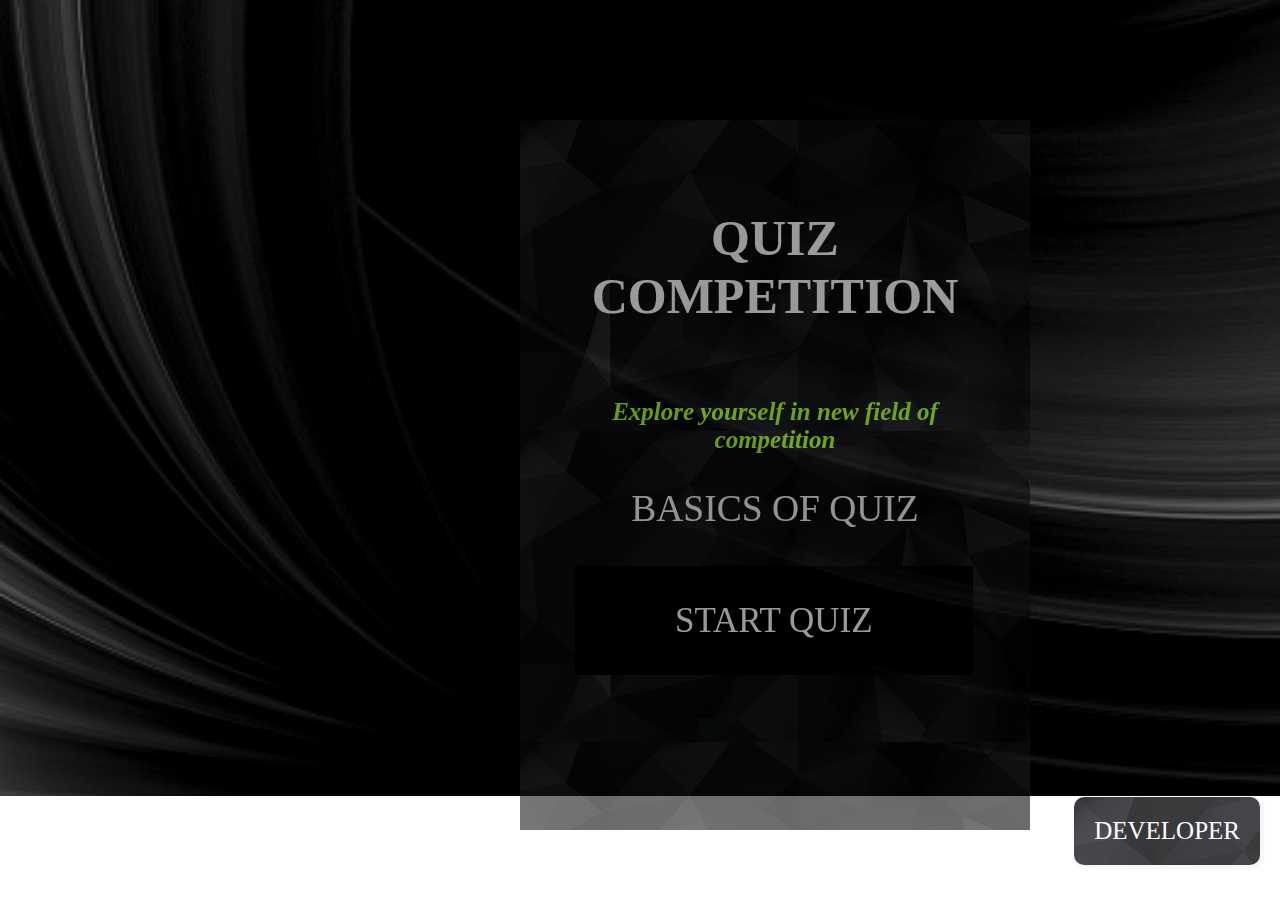
<file: index.html>
<!DOCTYPE html>
<html lang="en">

<head>
    <meta charset="UTF-8">
    <meta http-equiv="X-UA-Compatible" content="IE=edge">
    <meta name="viewport" content="width=device-width, initial-scale=1.0">
    <title>QUIZ COMPETITION</title>
    <link rel="stylesheet" href="https://mayank-singh-rajput.github.io/QuizSite/CSS/index.css">
</head>

<body>

    <p style="text-align: center" class="nav">
        <a href="https://mayank-singh-rajput.github.io/QuizSite/HTML/developer.html">Developer</a>
    </p>
    <div class="wd">
        <h1> QUIZ COMPETITION </h1>
        <h4> <i>Explore yourself in new field of competition</i></h4>
        <h2> Basics of quiz </h2>
        <span id="button"> <a href="https://mayank-singh-rajput.github.io/QuizSite/HTML/type.html">START QUIZ</a>
        </span>
    </div>
    
</body>

</html>
</file>
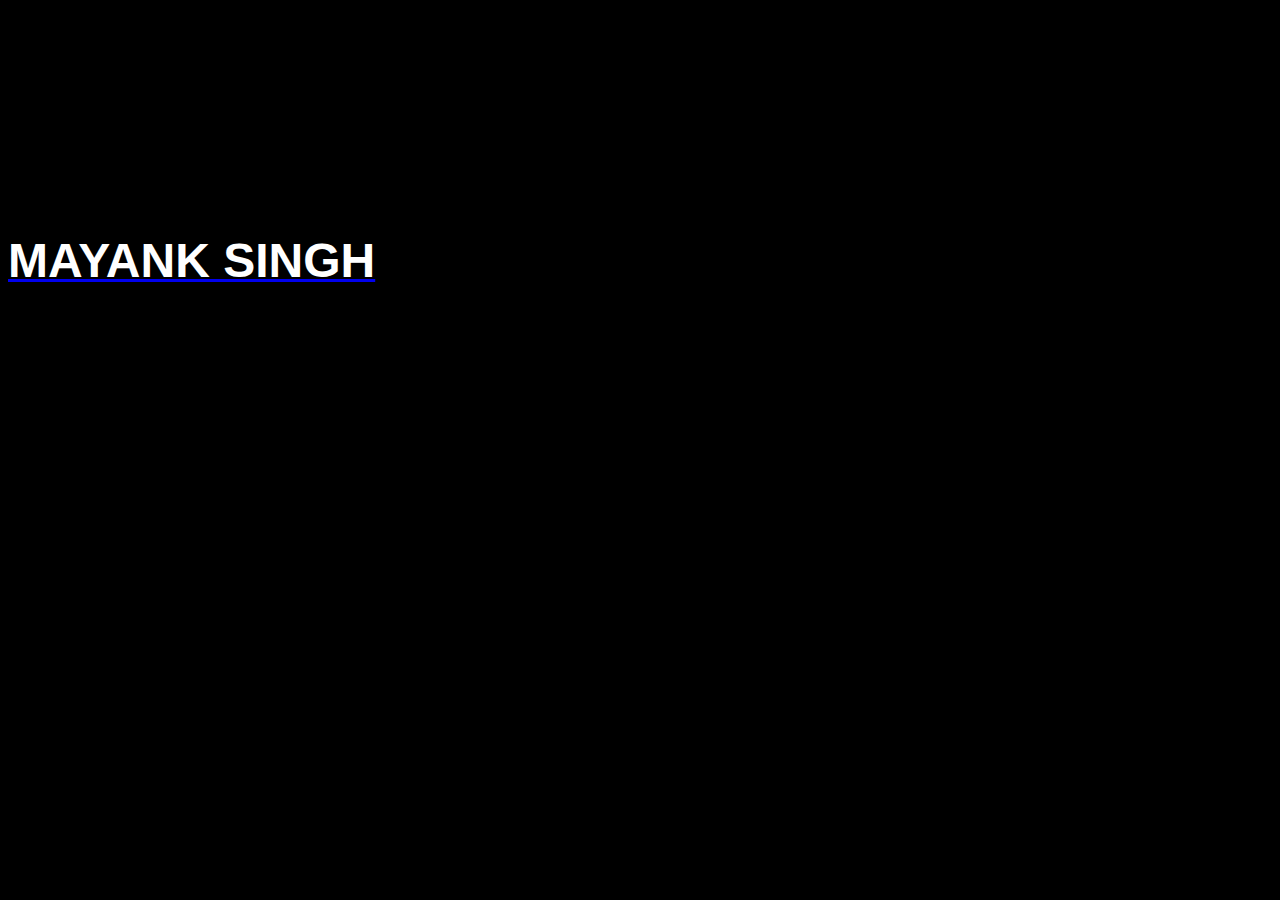
<file: HTML/developer.html>
<!DOCTYPE html>
<html lang="en">
<head>
    <meta charset="UTF-8">
    <meta http-equiv="X-UA-Compatible" content="IE=edge">
    <meta name="viewport" content="width=device-width, initial-scale=1.0">
    <title>Developer</title>

    <style>
        #nav {
            line-height: 10;
        }
    </style>

</head>
<body style="background-color: black;">
    
    <h1>
    <a href="https://mayank-singh-rajput.github.io/Mayank-Portfolio/" id="nav"> 
        <font size="20" face="arial" color="white">MAYANK SINGH</font> 
    </a>
</h1>

</body>
</html>
</file>
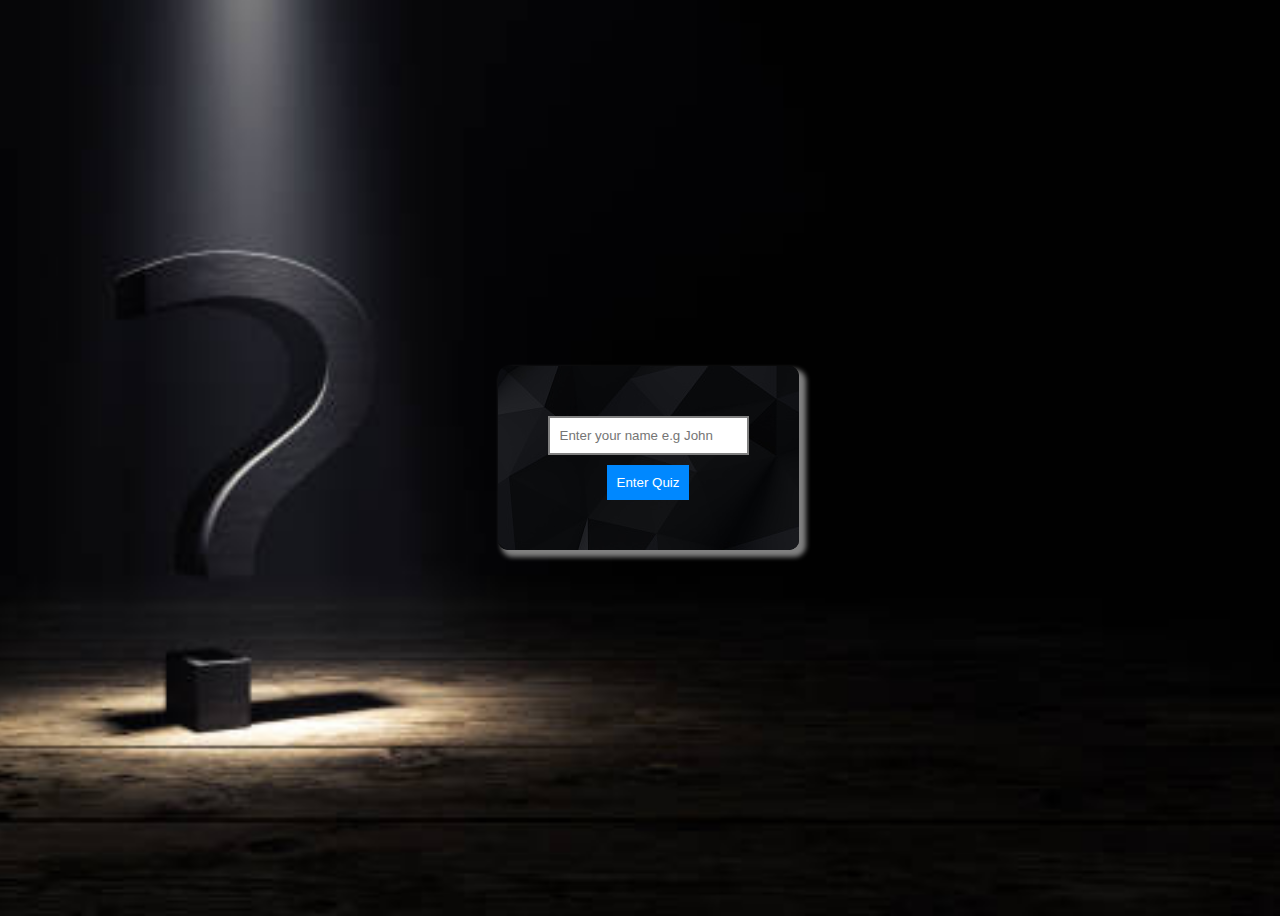
<file: HTML/form.html>
<!DOCTYPE html>
<html lang="en">
  <head>
    <meta charset="UTF-8" />
    <meta http-equiv="X-UA-Compatible" content="IE=edge" />
    <meta name="viewport" content="width=device-width, initial-scale=1.0" />
    <title>Form</title>
    <link rel="stylesheet" href="https://mayank-singh-rajput.github.io/QuizSite/CSS/form.css" />
  </head>
  <body>
    <form id="name-form" method="get" action="https://mayank-singh-rajput.github.io/QuizSite/HTML/question.html">
      <div class="container">
        <input type="text" placeholder="Enter your name e.g John" name="username" required>
        <input type="text" name="category" style="display: none;">
        <button type="submit">Enter Quiz</button>
      </div>
    </form>
    <script src="https://mayank-singh-rajput.github.io/QuizSite/scripts/form.js"></script>
  </body>
</html>
</file>
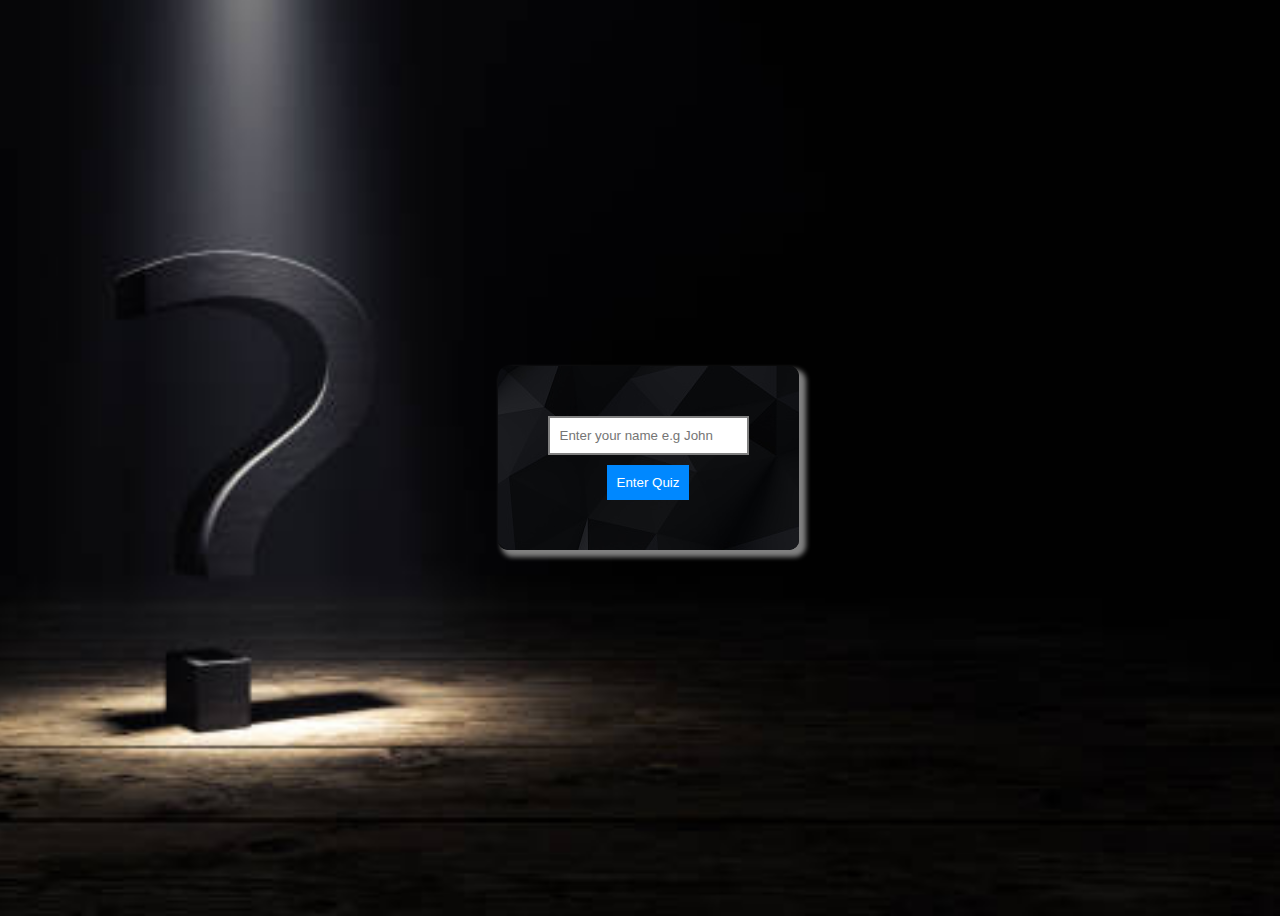
<file: HTML/question.html>
<!DOCTYPE html>
<html lang="en">
  <head>
    <meta charset="UTF-8" />
    <meta http-equiv="X-UA-Compatible" content="IE=edge" />
    <meta name="viewport" content="width=device-width, initial-scale=1.0" />
    <title>Question</title>
    <link rel="stylesheet" href="https://mayank-singh-rajput.github.io/QuizSite/CSS/question.css" />
  </head>
  <body>
    <div class="quiz-container">
      <h2 id="question">Loading Question...</h2>
      <div id="options">
        <div class="option">
          <input type="radio" name="option" id="" />
          <label for="a" id="a_text">Loading options...</label>
        </div>
      </div>
      <div>
        <button id="submit" onclick="submitAnswer()">Submit</button>
      </div>
    </div>
    <div id="name"></div>
    <div class="flash">Message</div>
    <script src="https://mayank-singh-rajput.github.io/QuizSite/scripts/question.js"></script>
  </body>
</html>
</file>
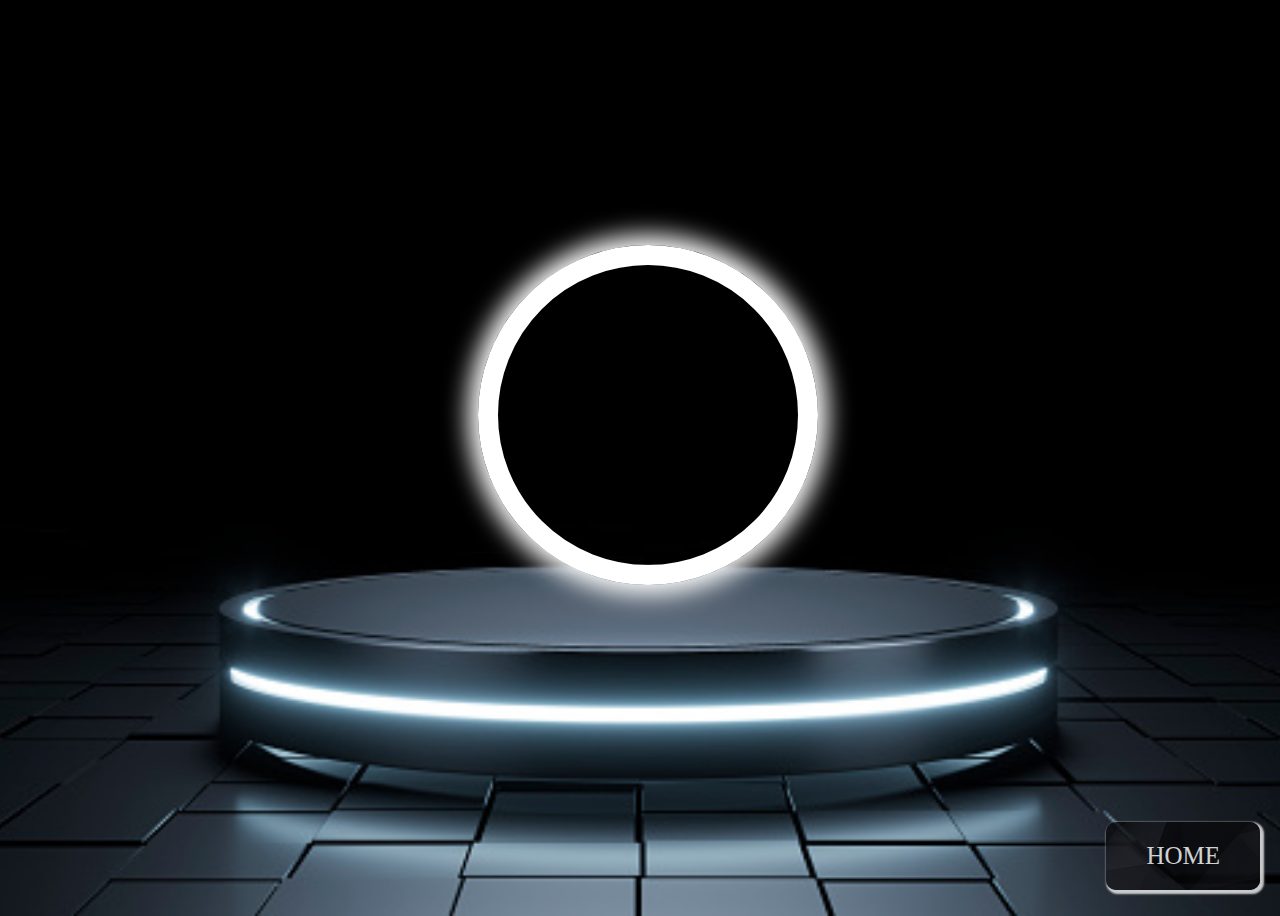
<file: HTML/score.html>
<!DOCTYPE html>
<html lang="en">
<head>
    <meta charset="UTF-8">
    <meta http-equiv="X-UA-Compatible" content="IE=edge">
    <meta name="viewport" content="width=device-width, initial-scale=1.0">
    <title>Score</title>
    <link rel="stylesheet" href="https://mayank-singh-rajput.github.io/QuizSite/CSS/score.css">
</head>
<body>
    <h1 class="name-container"></h1>
    <div class="score-container overlap">
        <h1 id="score">100</h1>
        </span>
    </div>
    <div id="home-btn">
        <a href="https://mayank-singh-rajput.github.io/QuizSite/index.html" target="" rel="noopener noreferrer">HOME</a>
    </div>
    <div class="border overlap"></div>
    <script src="https://mayank-singh-rajput.github.io/QuizSite/scripts/score.js"></script>
</body>
</html>
</file>
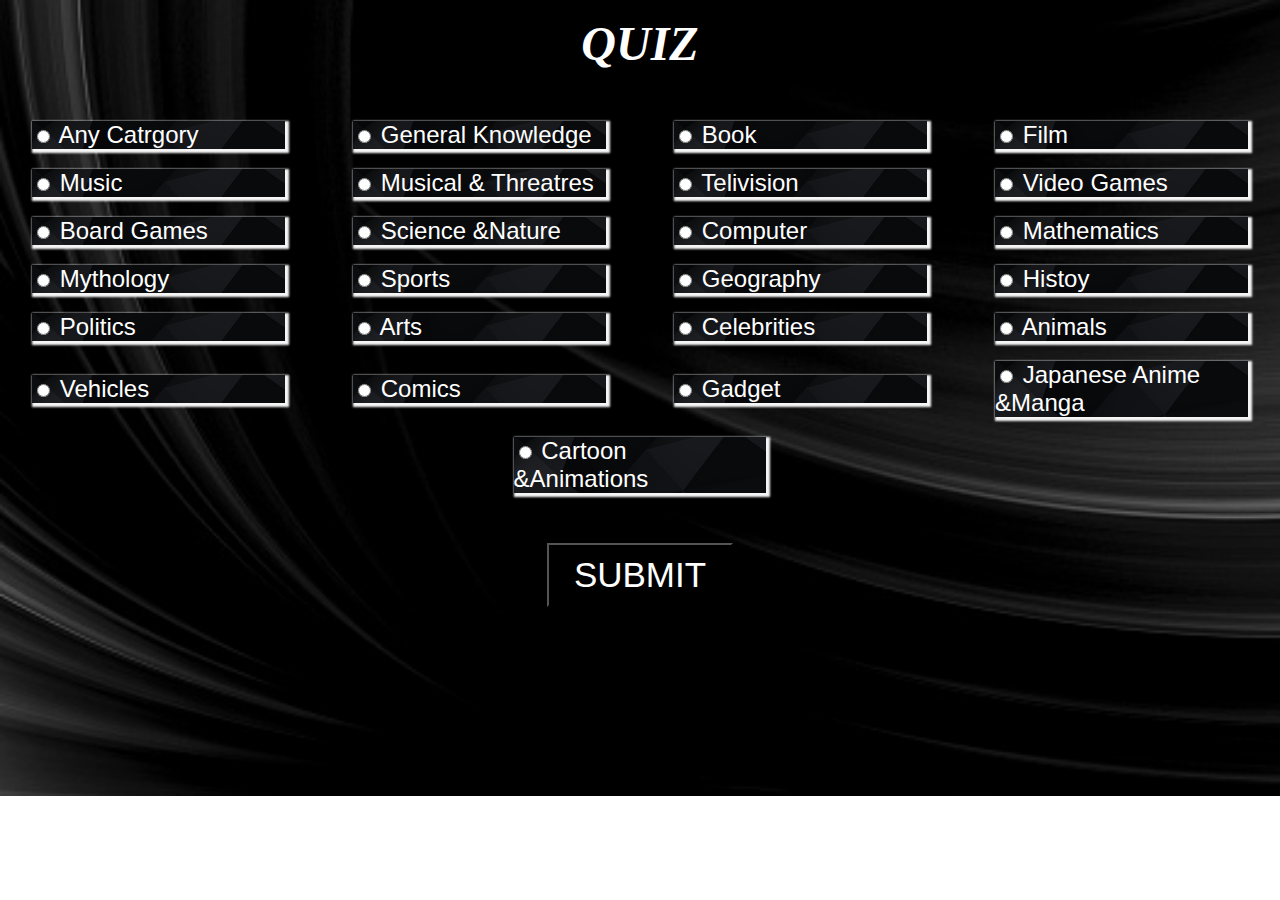
<file: HTML/type.html>
<!DOCTYPE html>
<html lang="en">
  <head>
    <meta charset="UTF-8" />
    <meta http-equiv="X-UA-Compatible" content="IE=edge" />
    <meta name="viewport" content="width=device-width, initial-scale=1.0" />
    <title>QUIZ</title>
    <link rel="stylesheet" href="https://mayank-singh-rajput.github.io/QuizSite/CSS/type.css" />
  </head>
  <body>
    <p style="text-align: center">
      <font color="white" size="25">
        <b><i> QUIZ </i></b>
      </font>
    </p>

    <form method="get" action="https://mayank-singh-rajput.github.io/QuizSite/HTML/form.html">
      <div id="option-container">
        <label for="any">
            <font size="5" face="arial" color="white"
              ><input type="radio" value="any" name="category" id="any" /> Any Catrgory
            </font>
        </label>

        <label for="9">
          <font size="5" face="arial" color="white"
            ><input type="radio" value="9" name="category" id="9" /> General Knowledge
          </font>
        </label>

        <label for="10">
          <font size="5" face="arial" color="white"
            ><input type="radio" value="10" name="category" id="10" /> Book</font
          >
        </label>

        <label for="11">
          <font size="5" face="arial" color="white"
            ><input type="radio" value="11" name="category" id="11" /> Film
          </font>
        </label>

        <label for="12">
          <font size="5" face="arial" color="white"
            ><input type="radio" value="12" name="category" id="12" /> Music
          </font>
        </label>

        <label for="13">
          <font size="5" face="arial" color="white"
            ><input type="radio" value="13" name="category" id="13" /> Musical &
            Threatres
          </font>
        </label>

        <label for="14">
          <font size="5" face="arial" color="white"
            ><input type="radio" value="14" name="category" id="14" /> Telivision
          </font>
        </label>

        <label for="15">
          <font size="5" face="arial" color="white"
            ><input type="radio" value="15" name="category" id="15" /> Video Games
          </font>
        </label>

        <label for="16">
          <font size="5" face="arial" color="white"
            ><input type="radio" value="16" name="category" id="16" /> Board Games
          </font>
        </label>

        <label for="17">
          <font size="5" face="arial" color="white"
            ><input type="radio" value="17" name="category" id="17" /> Science &Nature
          </font>
        </label>

        <label for="18">
          <font size="5" face="arial" color="white"
            ><input type="radio" value="18" name="category" id="18" /> Computer
          </font>
        </label>

        <label for="19">
          <font size="5" face="arial" color="white"
            ><input type="radio" value="19" name="category" id="19" /> Mathematics</font
            >
        </label>

        <label for="20">
          <font size="5" face="arial" color="white"
            ><input type="radio" value="20" name="category" id="20" /> Mythology
          </font>
        </label>

        <label for="21">
          <font size="5" face="arial" color="white"
            ><input type="radio" value="21" name="category" id="21" /> Sports
          </font>
        </label>

        <label for="22">
          <font size="5" face="arial" color="white"
            ><input type="radio" value="22" name="category" id="22" /> Geography
          </font>
        </label>

        <label for="23">
          <font size="5" face="arial" color="white"
            ><input type="radio" value="23" name="category" id="23" /> Histoy
          </font>
        </label>

        <label for="24">
          <font size="5" face="arial" color="white"
            ><input type="radio" value="24" name="category" id="24" /> Politics
          </font>
        </label>

        <label for="25">
          <font size="5" face="arial" color="white"
            ><input type="radio" value="25" name="category" id="25" /> Arts
          </font>
        </label>

        <label for="26">
          <font size="5" face="arial" color="white"
            ><input type="radio" value="26" name="category" id="26" /> Celebrities
          </font>
        </label>

        <label for="27">
          <font size="5" face="arial" color="white"
            ><input type="radio" value="27" name="category" id="27" /> Animals
          </font>
        </label>

        <label for="28">
          <font size="5" face="arial" color="white"
            ><input type="radio" value="28" name="category" id="28" /> Vehicles
          </font>
        </label>

        <label for="29">
          <font size="5" face="arial" color="white"
            ><input type="radio" value="29" name="category" id="29" /> Comics
          </font>
        </label>

        <label for="30">
          <font size="5" face="arial" color="white">
            <input type="radio" value="30" name="category" id="30" /> Gadget
          </font>
        </label>

        <label for="31">
          <font size="5" face="arial" color="white">
            <input type="radio" value="31" name="category" id="31" /> Japanese Anime &Manga
          </font>
        </label>

        <label for="32">
          <font size="5" face="arial" color="white"
            ><input type="radio" value="32" name="category" id="32" /> Cartoon &Animations
        </font>
        </label>
      </div>

      <div class="wd">
        <button type="submit">Submit</button>
      </div>
    </form>
  </body>
</html>
</file>
